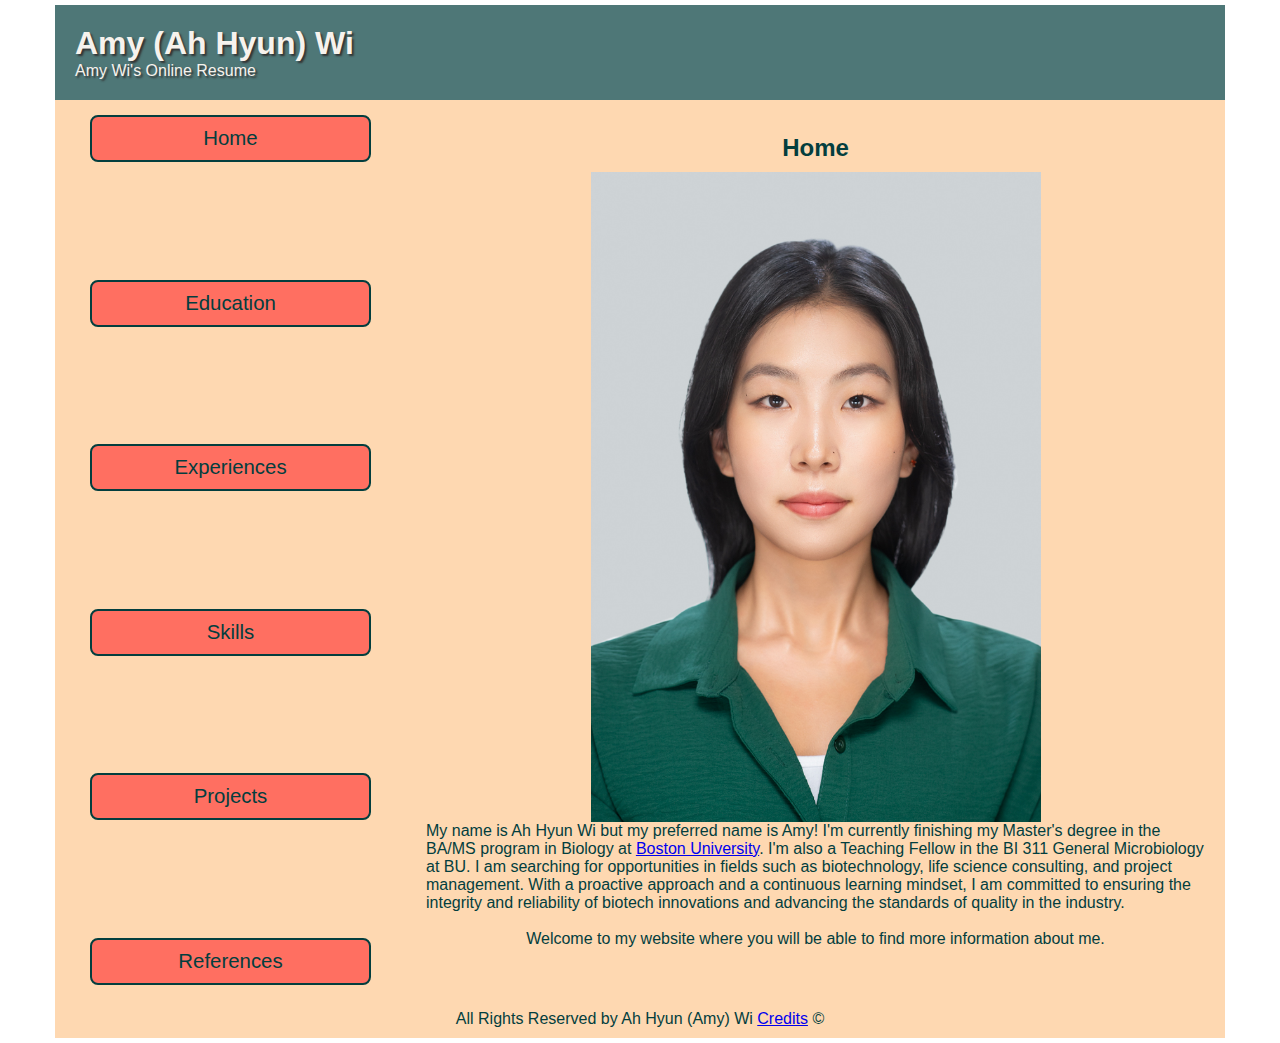
<file: index.html>
<!DOCTYPE html>
<html lang="en">
<head>
    <meta charset="UTF-8">
    <title>Resume | AW</title>
    <link rel="stylesheet" type="text/css" href="mp-1.css">
</head>
<body>
    <header id="head">
        <h1>Amy (Ah Hyun) Wi</h1>
        <p>Amy Wi's Online Resume</p>
    </header>
    <nav>
      <ul id="nav-bar">
        <li class="navi"><a href="index.html">Home</a></li>
        <li class="navi"><a href="education.html">Education</a></li>
        <li class="navi"><a href="experiences.html">Experiences</a></li>
        <li class="navi"><a href="skills.html">Skills</a></li>
        <li class="navi"><a href="projects.html">Projects</a></li>
        <li class="navi"><a href="references.html">References</a></li>
      </ul>
    </nav>
    <main>
        <h2>Home</h2>
        <img src="headshot.jpg" alt="headshot of Amy Wi" width="450" height="650">
        <p>My name is Ah Hyun Wi but my preferred name is Amy! I'm currently finishing
            my Master's degree in the BA/MS program in Biology at <a href="https://www.bu.edu/" target="_blank">Boston University</a>. I'm also a
            Teaching Fellow in the BI 311 General Microbiology at BU. I am searching for opportunities
            in fields such as biotechnology, life science consulting, and project management. With a
            proactive approach and a continuous learning mindset, I am committed to ensuring the integrity
            and reliability of biotech innovations and advancing the standards of quality in the industry.
        </p>
        <br>
        <p>Welcome to my website where you will be able to find more information about me.</p>
        <br>
    </main>
    <footer>All Rights Reserved by Ah Hyun (Amy) Wi <a href="references.html">Credits</a> &copy </footer>
</body>
</html>
</file>
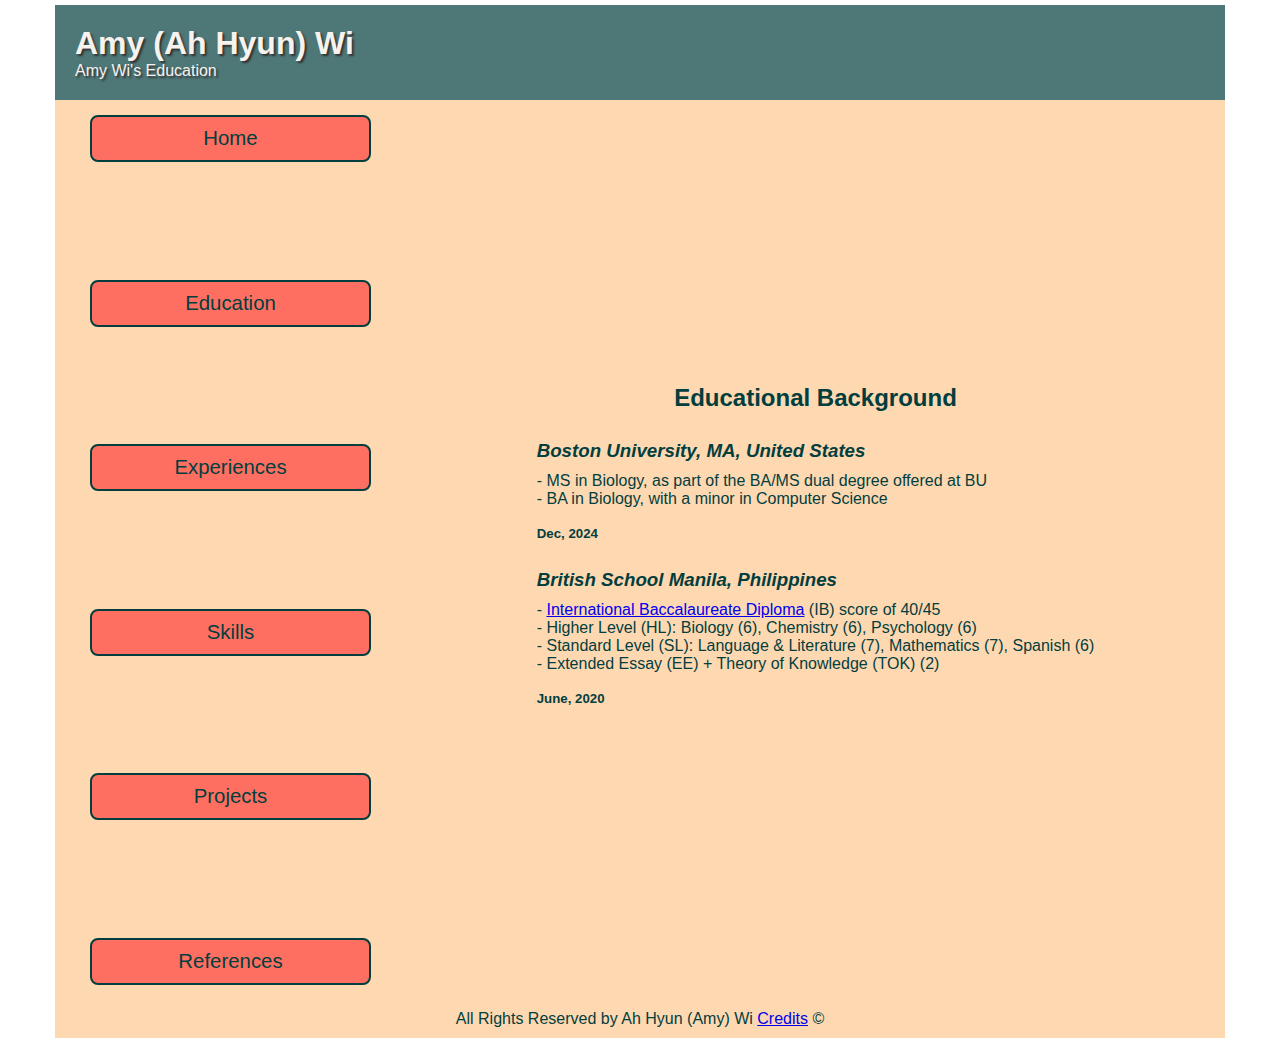
<file: education.html>
<!DOCTYPE html>
<html lang="en">
<head>
    <meta charset="UTF-8">
    <title>Education | AW</title>
    <link rel="stylesheet" type="text/css" href="mp-1.css">
</head>
<body>
    <header id="head">
        <h1>Amy (Ah Hyun) Wi</h1>
        <p>Amy Wi's Education</p>
    </header>
    <nav>
        <ul id="nav-bar">
            <li class="navi"><a href="index.html">Home</a></li>
            <li class="navi"><a href="education.html">Education</a></li>
            <li class="navi"><a href="experiences.html">Experiences</a></li>
            <li class="navi"><a href="skills.html">Skills</a></li>
            <li class="navi"><a href="projects.html">Projects</a></li>
            <li class="navi"><a href="references.html">References</a></li>
        </ul>
    </nav>
    <main>
        <h2>Educational Background</h2>
        <br>
        <dl>
            <h3><em>Boston University, MA, United States</em></h3>
            <dd>- MS in Biology, as part of the BA/MS dual degree offered at BU</dd>
            <dd>- BA in Biology, with a minor in Computer Science</dd>
            <br>
            <h5>Dec, 2024</h5>
            <br>
            <h3><em>British School Manila, Philippines</em></h3>
            <dd>- <a href="https://www.ibo.org/programmes/diploma-programme/">International Baccalaureate Diploma</a> (IB) score of 40/45</dd>
            <dd>- Higher Level (HL): Biology (6), Chemistry (6), Psychology (6)</dd>
            <dd>- Standard Level (SL): Language & Literature (7), Mathematics (7), Spanish (6)</dd>
            <dd>- Extended Essay (EE) + Theory of Knowledge (TOK) (2) </dd>
            <br>
            <h5>June, 2020</h5>
        </dl>
    </main>

    <footer>All Rights Reserved by Ah Hyun (Amy) Wi <a href="references.html">Credits</a> &copy </footer>
</body>
</html>
</file>
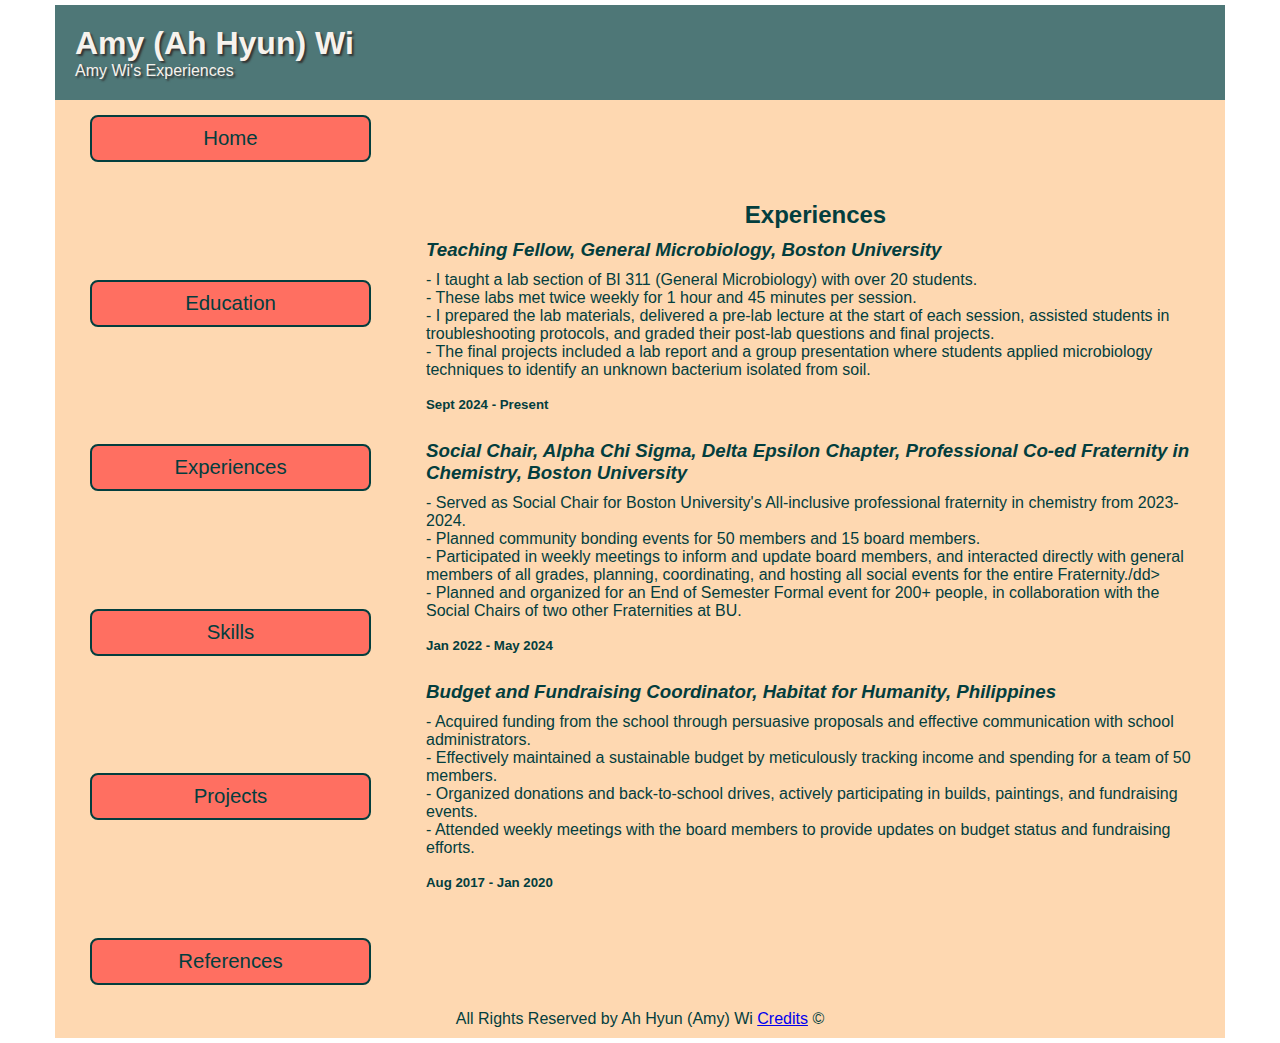
<file: experiences.html>
<!DOCTYPE html>
<html lang="en">
<head>
    <meta charset="UTF-8">
    <title>Experiences | AW</title>
    <link rel="stylesheet" type="text/css" href="mp-1.css">
</head>
<body>
    <header id="head">
        <h1>Amy (Ah Hyun) Wi</h1>
        <p>Amy Wi's Experiences</p>
    </header>
    <nav>
        <ul id="nav-bar">
            <li class="navi"><a href="index.html">Home</a></li>
            <li class="navi"><a href="education.html">Education</a></li>
            <li class="navi"><a href="experiences.html">Experiences</a></li>
            <li class="navi"><a href="skills.html">Skills</a></li>
            <li class="navi"><a href="projects.html">Projects</a></li>
            <li class="navi"><a href="references.html">References</a></li>
        </ul>
    </nav>
    <main>
        <h2>Experiences</h2>
        <dl>
            <h3><em>Teaching Fellow, General Microbiology, Boston University</em></h3>
            <dd>- I taught a lab section of BI 311 (General Microbiology) with over 20 students.</dd>
            <dd>- These labs met twice weekly for 1 hour and 45 minutes per session.</dd>
            <dd>- I prepared the lab materials, delivered a pre-lab lecture at the start of each session, assisted
                students in troubleshooting protocols, and graded their post-lab questions and final projects.</dd>
            <dd>- The final projects included a lab report and a group presentation where students applied
                microbiology techniques to identify an unknown bacterium isolated from soil. </dd>
            <br>
            <h5>Sept 2024 - Present</h5>
            <br>
            <h3><em>Social Chair, Alpha Chi Sigma, Delta Epsilon Chapter, Professional Co-ed Fraternity in Chemistry, Boston University</em></h3>
            <dd>- Served as Social Chair for Boston University's All-inclusive professional fraternity in chemistry from 2023-2024.</dd>
            <dd>- Planned community bonding events for 50 members and 15 board members.</dd>
            <dd>- Participated in weekly meetings to inform and update board members, and interacted directly with general members of
                all grades, planning, coordinating, and hosting all social events for the entire Fraternity./dd>
            <dd>- Planned and organized for an End of Semester Formal event for 200+ people, in collaboration with the Social Chairs of
            two other Fraternities at BU. </dd>
            <br>
            <h5>Jan 2022 - May 2024</h5>
            <br>
            <h3><em>Budget and Fundraising Coordinator, Habitat for Humanity, Philippines</em></h3>
            <dd>- Acquired funding from the school through persuasive proposals and effective communication with school
                administrators.</dd>
            <dd>- Effectively maintained a sustainable budget by meticulously tracking income and spending for a team of 50 members.</dd>
            <dd>- Organized donations and back-to-school drives, actively participating in builds, paintings, and fundraising events.</dd>
            <dd>- Attended weekly meetings with the board members to provide updates on budget status and fundraising efforts.</dd>
            <br>
            <h5>Aug 2017 - Jan 2020</h5>
        </dl>
    </main>

    <footer>All Rights Reserved by Ah Hyun (Amy) Wi <a href="references.html">Credits</a> &copy </footer>

</body>
</html>
</file>
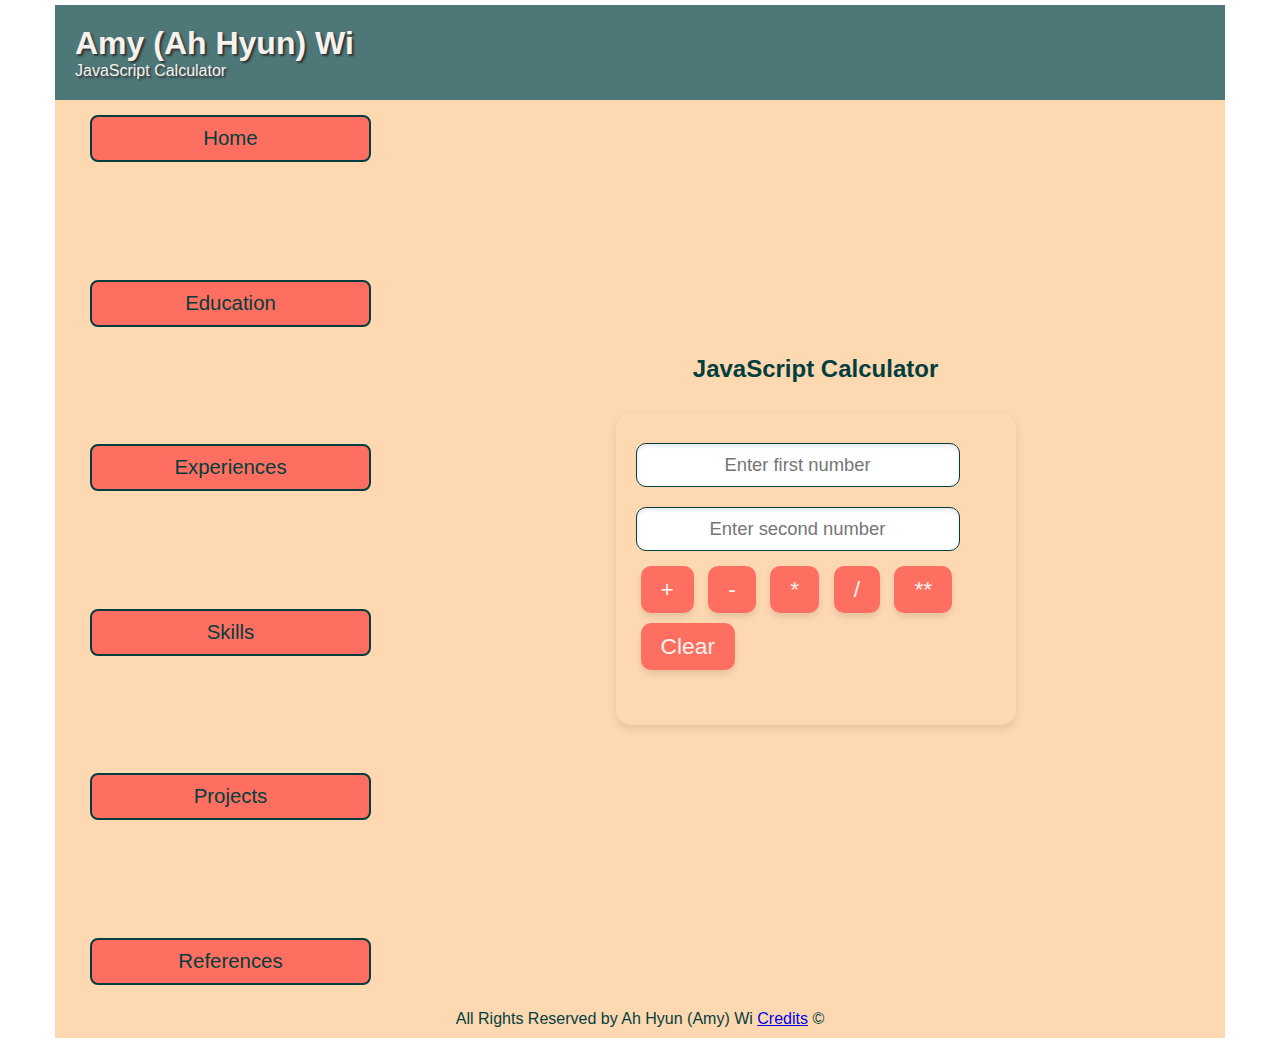
<file: projects.html>
<!DOCTYPE html>
<html lang="en">
<head>
    <meta charset="UTF-8">
    <title>Projects | AW</title>
    <link rel="stylesheet" type="text/css" href="mp-1.css">
</head>
<body>
    <header id="head">
        <h1>Amy (Ah Hyun) Wi</h1>
        <p>JavaScript Calculator</p>
    </header>
    <nav>
        <ul id="nav-bar">
            <li class="navi"><a href="index.html">Home</a></li>
            <li class="navi"><a href="education.html">Education</a></li>
            <li class="navi"><a href="experiences.html">Experiences</a></li>
            <li class="navi"><a href="skills.html">Skills</a></li>
            <li class="navi"><a href="projects.html">Projects</a></li>
            <li class="navi"><a href="references.html">References</a></li>
        </ul>
    </nav>
    <main>
        <h2>JavaScript Calculator</h2>
        <div class="calc-container">
            <div class="input-section">
                <input type="text" id="first-number" placeholder="Enter first number">
                <input type="text" id="second-number" placeholder="Enter second number">
            </div>

            <div class="buttons-section">
                <button onclick="doAdd()">+</button>
                <button onclick="doSubtract()">-</button>
                <button onclick="doMultiply()">*</button>
                <button onclick="doDivide()">/</button>
                <button onclick="doPower()">**</button>
                <button onclick="doClear()">Clear</button>
            </div>

            <h3 id="output"></h3>
        </div>
    </main>
    <footer>All Rights Reserved by Ah Hyun (Amy) Wi <a href="references.html">Credits</a> &copy </footer>
    <script src="mp-1_calc.js"></script>
</body>
</html>
</file>
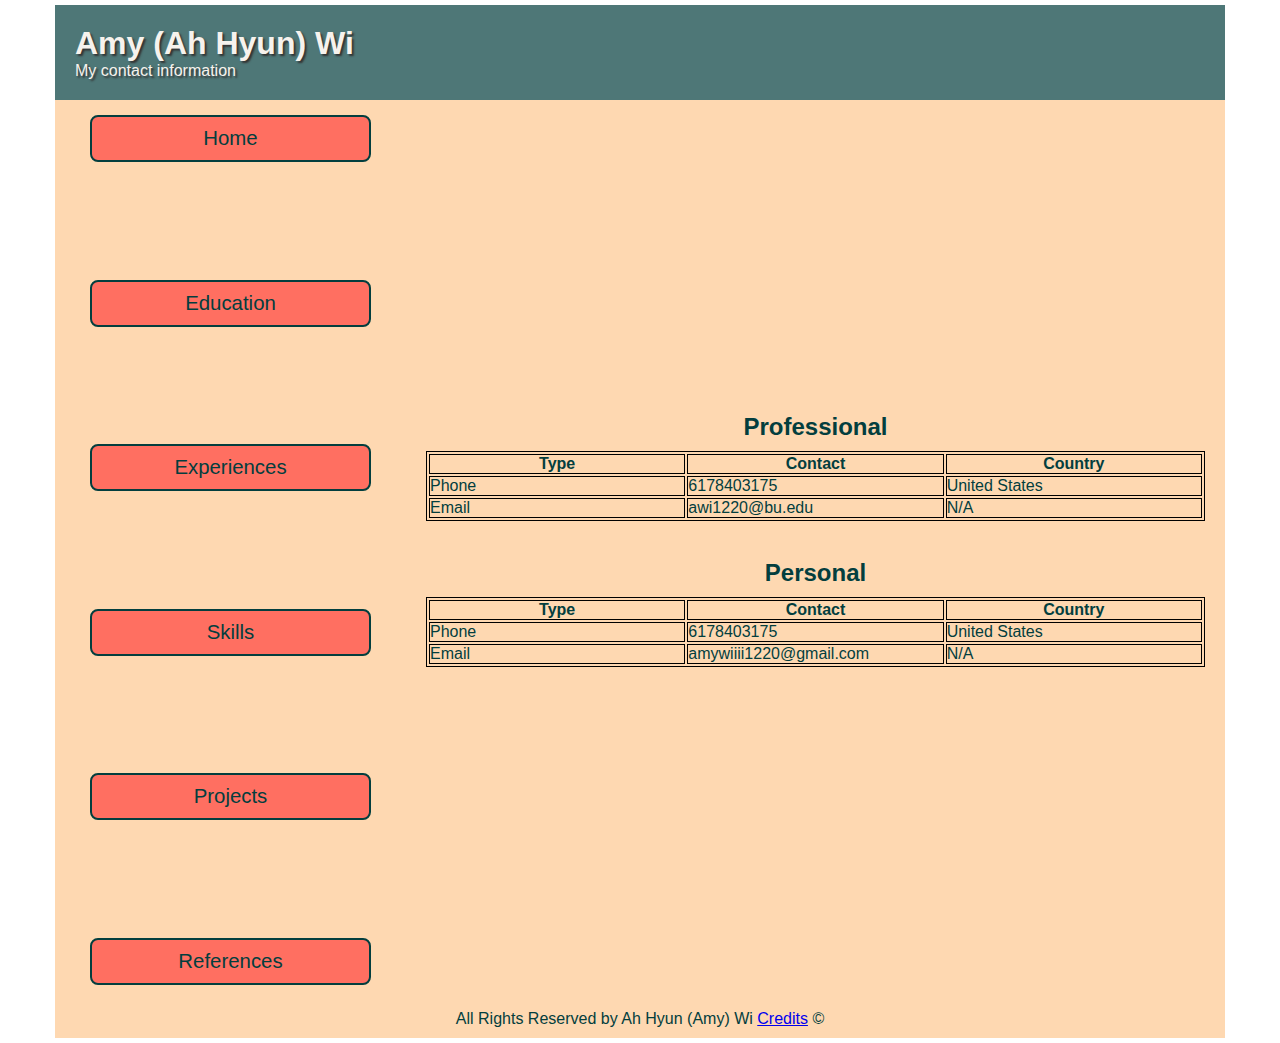
<file: references.html>
<!DOCTYPE html>
<html lang="en">
<style>
    table, th, td {
        border:1px solid black;
    }
</style>
<head>
    <meta charset="UTF-8">
    <title>References | AW</title>
    <link rel="stylesheet" type="text/css" href="mp-1.css">
</head>
<body>
    <header id="head">
        <h1>Amy (Ah Hyun) Wi</h1>
        <p>My contact information</p>
    </header>
    <nav>
        <ul id="nav-bar">
            <li class="navi"><a href="index.html">Home</a></li>
            <li class="navi"><a href="education.html">Education</a></li>
            <li class="navi"><a href="experiences.html">Experiences</a></li>
            <li class="navi"><a href="skills.html">Skills</a></li>
            <li class="navi"><a href="projects.html">Projects</a></li>
            <li class="navi"><a href="references.html">References</a></li>
        </ul>
    </nav>
    <main>
        <h2>Professional</h2>
        <table style="width:100%">
            <tr>
                <th><b>Type</b></th>
                <th><b>Contact</b></th>
                <th><b>Country</b></th>
            </tr>
            <tr>
                <td>Phone</td>
                <td>6178403175</td>
                <td>United States</td>
            </tr>
            <tr>
                <td>Email</td>
                <td>awi1220@bu.edu</td>
                <td>N/A</td>
            </tr>
        </table>
        <br>
        <h2>Personal</h2>
        <table style="width:100%; table-layout: fixed">
            <tr>
                <th><b>Type</b></th>
                <th><b>Contact</b></th>
                <th><b>Country</b></th>
            </tr>
            <tr>
                <td>Phone</td>
                <td>6178403175</td>
                <td>United States</td>
            </tr>
            <tr>
                <td>Email</td>
                <td>amywiiii1220@gmail.com</td>
                <td>N/A</td>
            </tr>
        </table>
    </main>

    <footer>All Rights Reserved by Ah Hyun (Amy) Wi <a href="references.html">Credits</a> &copy </footer>
</body>
</html>
</file>
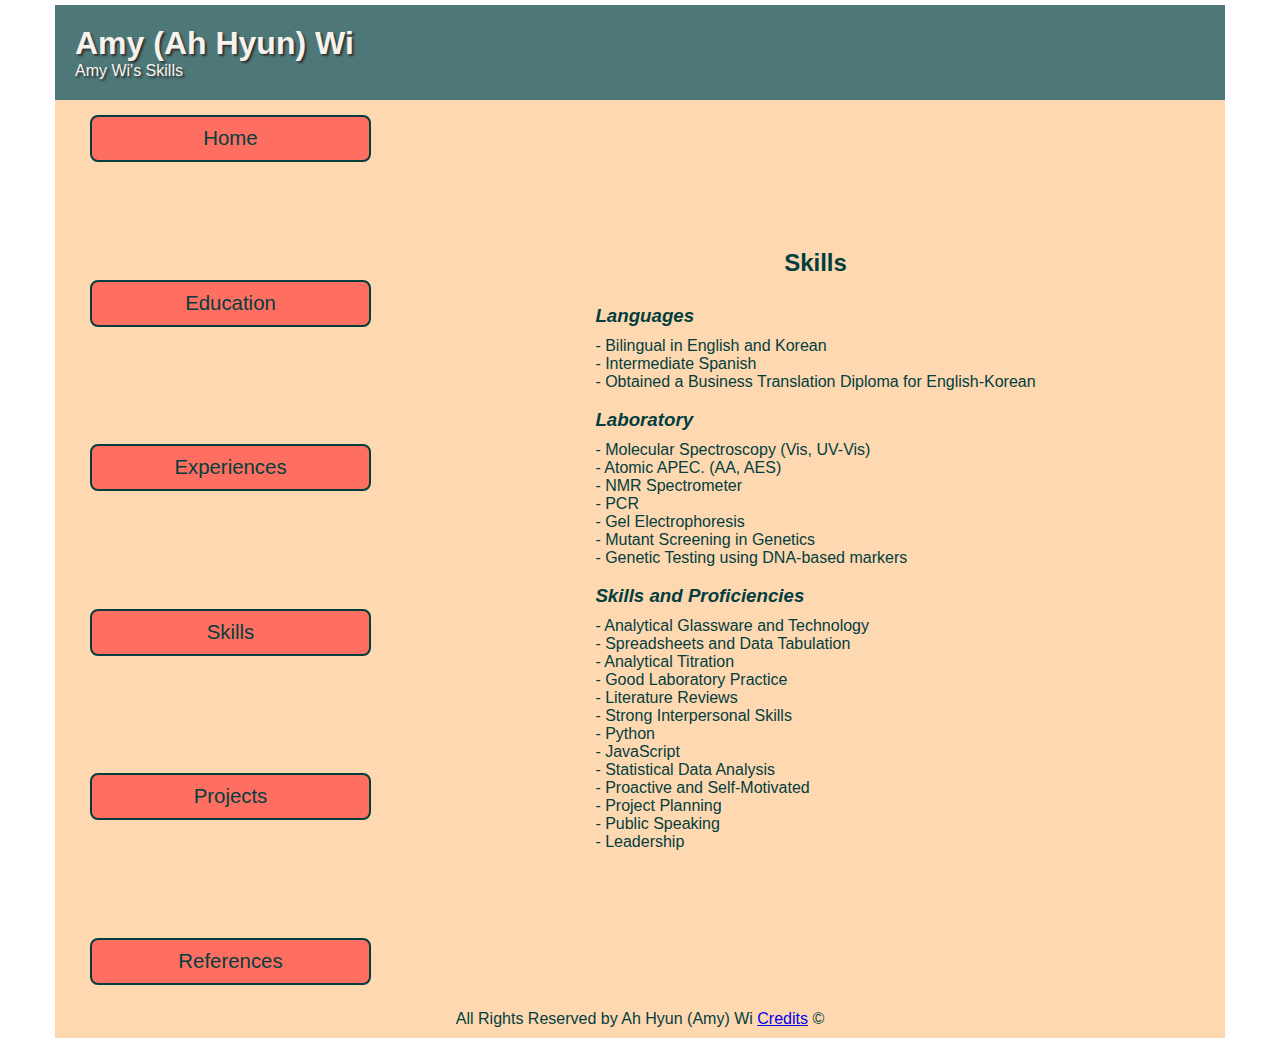
<file: skills.html>
<!DOCTYPE html>
<html lang="en">
<head>
    <meta charset="UTF-8">
    <title>Skills | AW</title>
    <link rel="stylesheet" type="text/css" href="mp-1.css">
</head>
<body>
    <header id="head">
        <h1>Amy (Ah Hyun) Wi</h1>
        <p>Amy Wi's Skills</p>
    </header>
    <nav>
        <ul id="nav-bar">
            <li class="navi"><a href="index.html">Home</a></li>
            <li class="navi"><a href="education.html">Education</a></li>
            <li class="navi"><a href="experiences.html">Experiences</a></li>
            <li class="navi"><a href="skills.html">Skills</a></li>
            <li class="navi"><a href="projects.html">Projects</a></li>
            <li class="navi"><a href="references.html">References</a></li>
        </ul>
    </nav>
    <main>
        <h2>Skills</h2>
        <br>
        <dl>
            <h3><em>Languages</em></h3>
            <dd>- Bilingual in English and Korean</dd>
            <dd>- Intermediate Spanish</dd>
            <dd>- Obtained a Business Translation Diploma for English-Korean</dd>
            <br>
            <h3><em>Laboratory</em></h3>
            <dd>- Molecular Spectroscopy (Vis, UV-Vis)</dd>
            <dd>- Atomic APEC. (AA, AES)</dd>
            <dd>- NMR Spectrometer</dd>
            <dd>- PCR</dd>
            <dd>- Gel Electrophoresis</dd>
            <dd>- Mutant Screening in Genetics</dd>
            <dd>- Genetic Testing using DNA-based markers</dd>
            <br>
            <h3><em>Skills and Proficiencies</em></h3>
            <dd>- Analytical Glassware and Technology</dd>
            <dd>- Spreadsheets and Data Tabulation</dd>
            <dd>- Analytical Titration</dd>
            <dd>- Good Laboratory Practice</dd>
            <dd>- Literature Reviews</dd>
            <dd>- Strong Interpersonal Skills</dd>
            <dd>- Python</dd>
            <dd>- JavaScript</dd>
            <dd>- Statistical Data Analysis</dd>
            <dd>- Proactive and Self-Motivated</dd>
            <dd>- Project Planning</dd>
            <dd>- Public Speaking</dd>
            <dd>- Leadership</dd>
        </dl>
    </main>
    <footer>All Rights Reserved by Ah Hyun (Amy) Wi <a href="references.html">Credits</a> &copy </footer>

</body>
</html>
</file>
<file: mp-1.css>
/*General CSS Codes*/
* {
    margin: 0;
    padding: 0;
    box-sizing: border-box;
    font-family: "Avenir light", Avenir, Helvetica, "Helvetica Neue", sans-serif;
}

header {
    padding: 20px;
    background-color: #4E7777;
    color: #F6F2ED;
    text-shadow: 2px 2px 2px #333333;
    text-align: left;
}

body {
    margin: 5px auto;
    max-width: 1200px;
    padding: 0 15px;
}

nav ul {
    list-style-type: none;
    padding: 0;
    margin: 0;
    background-color: #FED8B1;
    display: flex;
    flex-direction: column;
    justify-content: space-between;
    height: 100%;
}

nav li {
    margin: 5px 0;
}

nav a {
    text-decoration: none;
    color: #033E3E;
    font-size: calc(14px + 0.5vw);
    display: block;
    text-align: center;
    padding: 10px 0;
    /*button effect*/
    border-radius: 8px;
    background-color: #FF6F61;
    border: 2px solid #033E3E;
    margin: 10px auto;
    width: 80%;
}

/*button hover effect*/
nav a:hover {
    background-color: #033E3E;
    color: #FED8B1;
}

nav {
    width: 30%;
    float: left;
    background-color: #FED8B1;
    height: 100vh;
    display: flex;
    flex-direction: column;
    justify-content: space-between;
}

footer {
    background-color: #FED8B1;
    color: #033E3E;
    text-align: center;
    padding: 10px 0;
    clear: both;
}

main {
    width: 70%;
    display: flex;
    justify-content: center;
    align-items: center;
    flex-direction: column;
    background-color: #FED8B1;
    color: #033E3E;
    padding: 20px;
    height: 100vh;
}

table {
    table-layout: fixed;
    margin-bottom: 20px;
}

h2, h3, h5 {
    margin-bottom: 10px;
}

/* Media query for screens smaller than 750px */
@media screen and (max-width: 750px) {
    nav {
        width: 100%;
        flex-direction: row;
        height: auto;
        float: none;
        font-size: calc(5px + 1.5vw);
        padding: 10px;
    }

    nav ul{
        display: flex;
        flex-direction: row;
        flex-wrap: wrap;
        justify-content: center;
        width: 100%;
        padding: 0;
        margin: 0;
    }

    nav li {
        list-style: none;
        margin: 0;
        flex-grow: 1;
        text-align: center;
    }

    nav a {
        text-decoration: none;
        color: #033E3E;
        display: block;
        padding: 10px 15px;
        font-size: calc(8px + 1vw);
        width: auto;
    }

    header {
        text-align: center;
        padding: 20px;
        background-color: #4E7777;
        color: #F6F2ED;
        text-shadow: 2px 2px 2px #333333;
    }

    main {
        width: 100%;
        float: none;
        padding: 20px;
        box-sizing: border-box;
        font-size: calc(5px + 1.5vw);
    }

    footer {
        text-align: center;
        padding: 10px 0;
        width: 100%;
        position: relative;
    }
}

/* CSS Codes for JavaScript Calculator*/
.calc-container {
    width: 100%;
    max-width: 400px;
    padding: 20px;
    background-color: #FED8B1;
    border-radius: 15px;
    box-shadow: 0 4px 8px rgba(0, 0, 0, 0.1);
    margin: 20px auto;
    display: flex;
    flex-direction: column;
    align-items: center;
}

.input-section input {
    padding: 10px;
    margin: 10px 0;
    width: 90%;
    font-size: calc(12px + 0.5vw);
    border: 1px solid #033E3E;
    border-radius: 10px;
    box-shadow: inset 0 2px 4px rgba(0, 0, 0, 0.1);
    text-align: center;
}

.buttons-section button {
    background-color: #FF6F61;
    color: #F6F2ED;
    padding: 10px 20px;
    margin: 5px;
    font-size: calc(10px + 1vw);
    border: none;
    border-radius: 10px;
    box-shadow: 0 4px 6px rgba(0, 0, 0, 0.1);
}

.buttons-section button:hover {
    background-color: #033E3E;
    color: #FED8B1;
}

#output {
    margin-top: 20px;
    font-size: calc(14px + 1vw);
    color: #033E3E;
}

/*Media Query for JavaScript Calculator*/

@media screen and (max-width: 750px) {
    .buttons-section {
        display: flex;
        flex-wrap: wrap;
        justify-content: center;
    }

    .buttons-section button {
        width: 80px;
    }

    .input-section input {
        width: 100%;
    }
}
</file>
